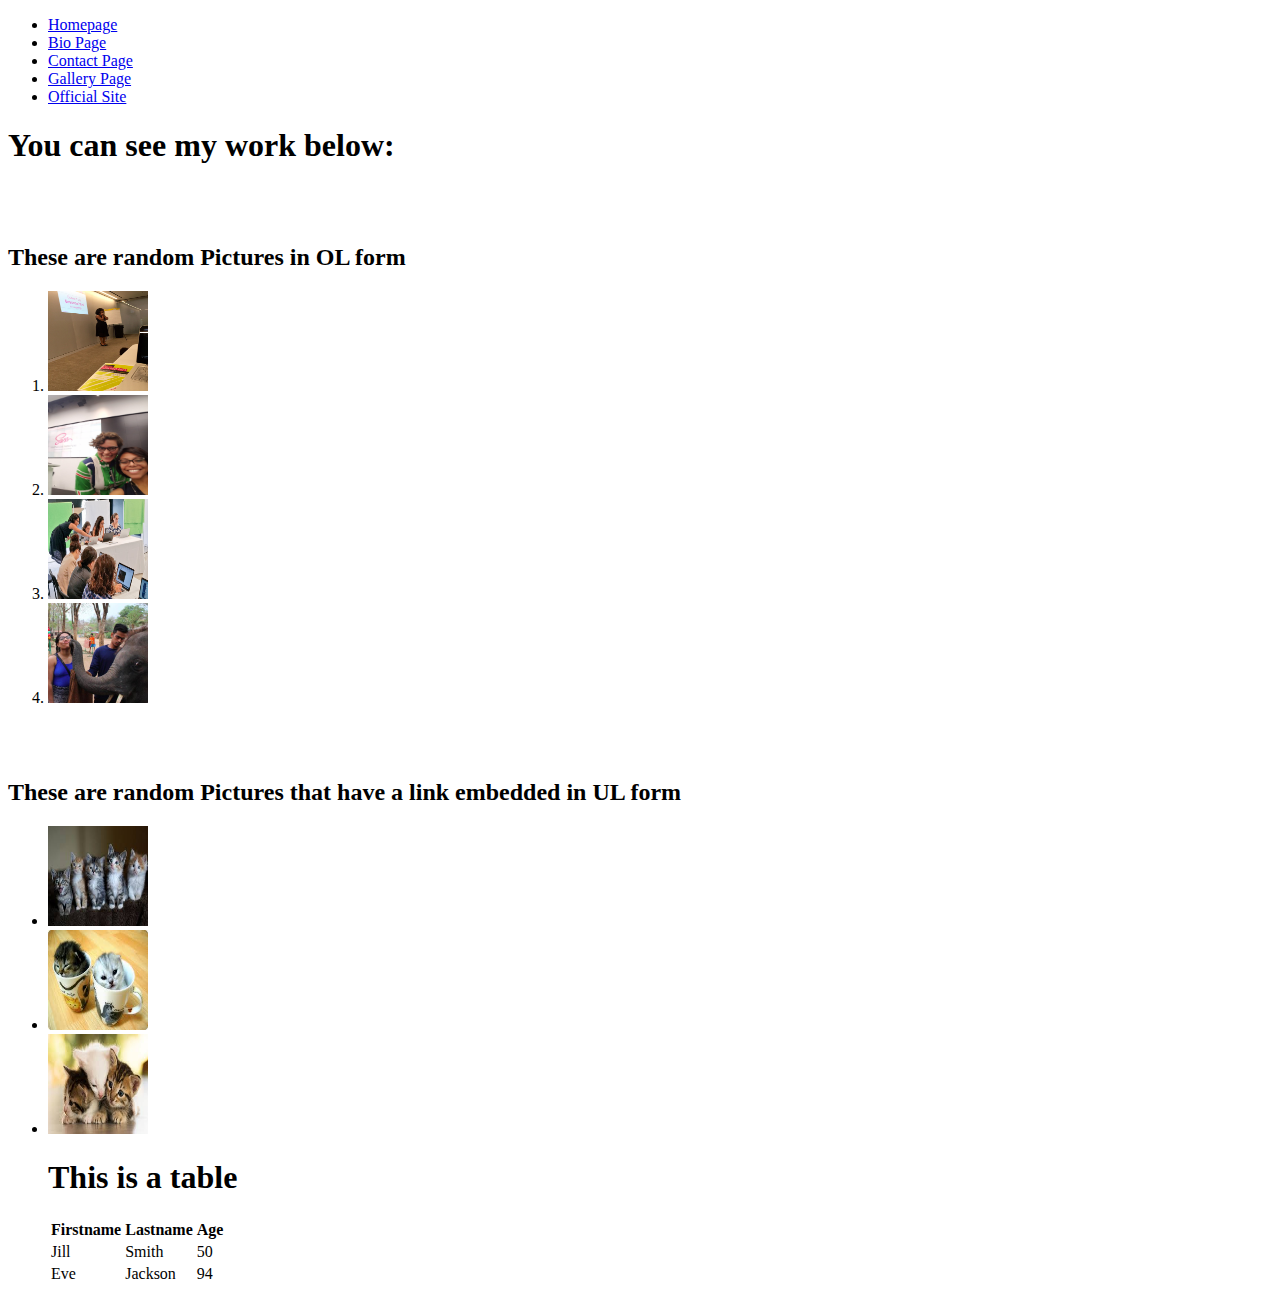
<file: Portfolio /project1/gallery_page.html>
<!DOCTYPE html>
	<head>
		<title> Gallery_Page </title>
		<style> 
		.photos {
			height: 100px; width: 100px;
		}
		</style>
	</head>
	<body>
		<nav>
			<ul> 
				<li>
				<a href="homepage.html">Homepage</a>
				</li>
				<li>
				<a href="bio_page.html">Bio Page</a>
				</li>
				<li>
				<a href="contact_page.html">Contact Page</a>
				</li>
				<li>
				<a href="gallery_page.html">Gallery Page</a>
				</li>
				<li>
				<a href="http://www.mariellapaulino.com">Official Site</a>
				</li>
			</ul>
		</nav>
		<h1> You can see my work below:<h1>
		<br>
		<h2> These are random Pictures in OL form</h2>
		<ol> 
			<!--these are all relative paths--> 
			<li> 
			<img class="photos" src="../../images/codeher1.jpg" alt="picture1">
			</li> 
			<li> 
			<img class="photos" src="../../images/codeher2.jpg" alt="picture2">
			</li>
			<li> 
			<img class="photos" src="../../images/codeher3.jpg" alt="picture3">
			</li>
			<li> 
			<img class="photos" src="../../images/elephant.jpg" alt="elephant">
			</li>
		</ol>
		

		<br>
		<br>
		<h2> These are random Pictures that have a link embedded in UL form</h2>
		<ul> 
			<!--these are all absolute paths--> 
			<li> 
			<a href="http://www.adoptapet.com/"><img class="photos" src="../../images/kitty1.jpeg" alt="kitty1"></a>
			</li>
			<li>
			<a href="http://www.homewardtrails.org/adopt-a-pet/cats-for-adoption/#.V-lIJ5MrKRs"><img class="photos" src="../../images/kitty2.jpeg" alt="kitty2"></a>
			</li>
			<li>
			<a href="http://www.warl.org/"><img class="photos" src="../../images/kitty3.jpeg" alt="kitty3"></a>
			</li>

		<h1> This is a table </h1>
		<table >
		  <tr>
		    <th>Firstname</th>
		    <th>Lastname</th> 
		    <th>Age</th>
		  </tr>
		  <tr>
		    <td>Jill</td>
		    <td>Smith</td> 
		    <td>50</td>
		  </tr>
		  <tr>
		    <td>Eve</td>
		    <td>Jackson</td> 
		    <td>94</td>
		  </tr>
		</table>

	</body>
</html>
</file>
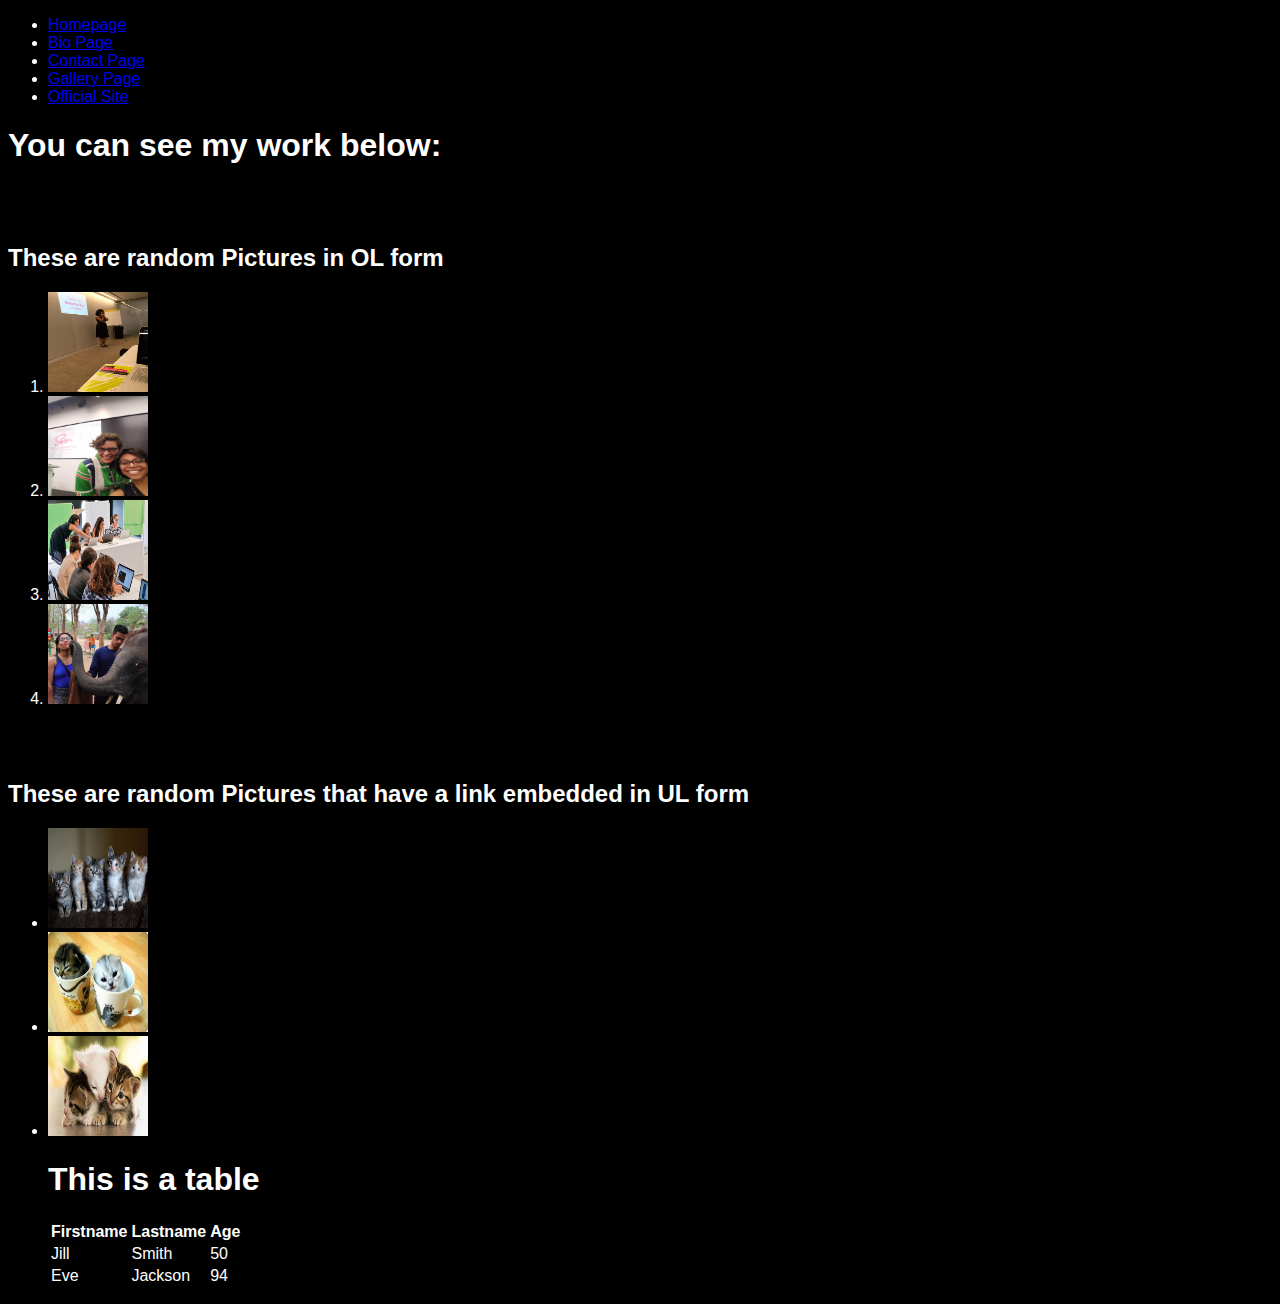
<file: Portfolio/project2/gallery_page.html>
<!DOCTYPE html>
	<head>
		<link rel="stylesheet" type="text/css" href="../../css/css_for_project2.CSS">
		<title> Gallery_Page </title>
	</head>
	<body>
		<!-- I changed the <b> font family to font-family: 'Raleway', sans-serif; in the CSS -->
		<nav>
			<ul> 
				<li>
				<a href="homepage.html">Homepage</a>
				</li>
				<li>
				<a href="bio_page.html">Bio Page</a>
				</li>
				<li>
				<a href="contact_page.html">Contact Page</a>
				</li>
				<li>
				<a href="gallery_page.html">Gallery Page</a>
				</li>
				<li>
				<!--abolutely link-->
				<a href="http://www.mariellapaulino.com">Official Site</a>
				</li>
			</ul>
		</nav>
		<h1> You can see my work below:<h1>
		<br>
		<h2> These are random Pictures in OL form</h2>
		<ol> 
			<!--these are all relative paths--> 
			<li> 
			<img class="photos" src="../../images/codeher1.jpg" alt="picture1">
			</li> 
			<li> 
			<img class="photos" src="../../images/codeher2.jpg" alt="picture2">
			</li>
			<li> 
			<img class="photos" src="../../images/codeher3.jpg" alt="picture3">
			</li>
			<li> 
			<img class="photos" src="../../images/elephant.jpg" alt="elephant">
			</li>
		</ol>
		

		<br>
		<br>
		<h2> These are random Pictures that have a link embedded in UL form</h2>
		<ul> 
			<!--these are all absolute paths--> 
			<li> 
			<a href="http://www.adoptapet.com/"><img class="photos" src="../../images/kitty1.jpeg" alt="kitty1"></a>
			</li>
			<li>
			<a href="http://www.homewardtrails.org/adopt-a-pet/cats-for-adoption/#.V-lIJ5MrKRs"><img class="photos" src="../../images/kitty2.jpeg" alt="kitty2"></a>
			</li>
			<li>
			<a href="http://www.warl.org/"><img class="photos" src="../../images/kitty3.jpeg" alt="kitty3"></a>
			</li>

		<h1> This is a table </h1>
		<table >
		  <tr>
		    <th>Firstname</th>
		    <th>Lastname</th> 
		    <th>Age</th>
		  </tr>
		  <tr>
		    <td>Jill</td>
		    <td>Smith</td> 
		    <td>50</td>
		  </tr>
		  <tr>
		    <td>Eve</td>
		    <td>Jackson</td> 
		    <td>94</td>
		  </tr>
		</table>

	</body>
</html>
</file>
<file: css/css_for_project2.CSS>
body {
	font-family: 'Raleway', sans-serif;
	background-color: black;
	color: white;
}

.photos {
	height: 100px; width: 100px;
}

.photos:hover {
    opacity: .5;
}
</file>
